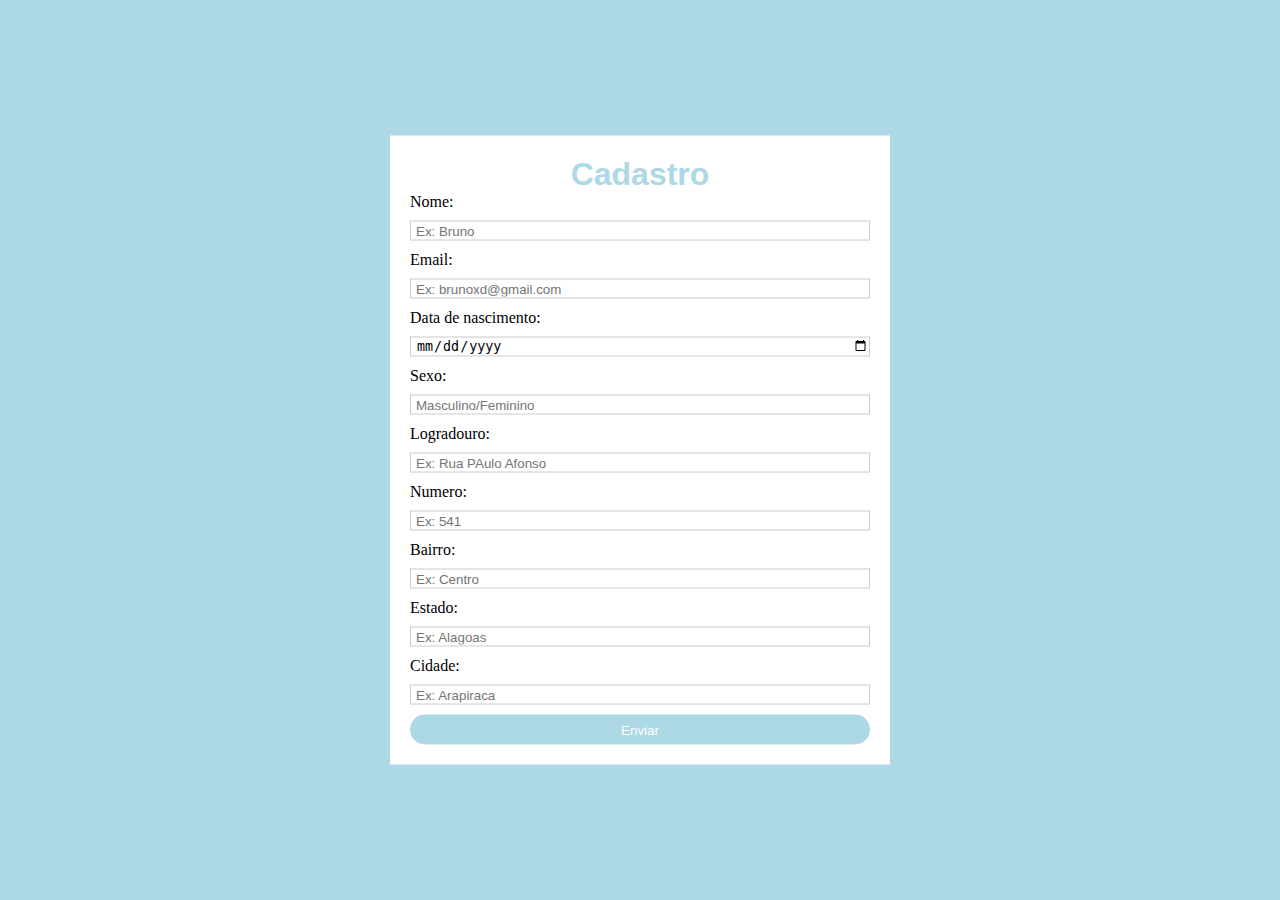
<file: form.html>
<!DOCTYPE html>
<html lang="pt-br">
    <head>
        <meta charset="UTF-8">
        <title>Cadastro</title>
        <link rel="stylesheet" href="form.css" />
        <script type="text/javascript" src="script.js"></script>
    </head>
    <style>

    </style>
    <body>
        <form name="form" id="formulario" method="POST">
            <h1>Cadastro</h1>
            <label for="nome">Nome:</label>
            <input type="text" id="nome" name="nome" class="valor" placeholder="Ex: Bruno" /> <br>

            <label for="email">Email:</label>
            <input type="email" id="email" name="email" class="valor" placeholder="Ex: brunoxd@gmail.com" /> <br>

            <label for="data">Data de nascimento:</label>
            <input type="date" id="data" name="data" class="valor" /> <br>

            <label for="sexo">Sexo:</label>
            <input type="text" id="sexo" name="sexo" class="valor" placeholder="Masculino/Feminino" /> <br>

            <label for="rua">Logradouro:</label>
            <input type="text" id="rua" name="rua" class="valor" placeholder="Ex: Rua PAulo Afonso" /> <br>

            <label for="numero">Numero:</label>
            <input type="number" id="numero" name="numero" class="valor" placeholder="Ex: 541" min="0" max="9999" /> <br>

            <label for="bairro">Bairro:</label>
            <input type="text" id="bairro" name="bairro" class="valor" placeholder="Ex: Centro" /> <br>

            <label for="estado">Estado:</label>
            <input type="text" id="estado" name="estado" class="valor" placeholder="Ex: Alagoas" /> <br>

            <label for="cidade">Cidade:</label>
            <input type="text" id="cidade" name="cidade" class="valor" placeholder="Ex: Arapiraca" /> <br>
            
            <input type="submit" name="acao" value="Enviar" onclick="return validar()">

        </form>

    </body>



</html>
</file>
<file: form.css>
* {
  margin:0;padding:0;box-sizing: border-box;
}

body{
  background-color: lightblue;
}

form { 
  background-color: white;
  max-width: 500px;
  width: 70%;
  padding: 20px;
  position: absolute;
  left: 50%;
  top: 50%;
  transform: translate(-50%,-50%);
}

form h1 {
  text-align: center;
  color: lightblue;
  font-family: 'Lucida Sans', 'Lucida Sans Regular', 'Lucida Grande', 'Lucida Sans Unicode', Geneva, Verdana, sans-serif;
}

form input[type=text],
form input[type=number],
form input[type=email],
form input[type=date] {
  width: 100%;
  height: 20px;
  border: 1px solid #ccc;
  padding-left: 5px;
  margin: 10px 0;
}

form input[type=submit] {
  width: 100%;
  height: 30px;
  cursor: pointer;
  background-color: lightblue;
  color: white;
  border: 0;
  border-radius: 20px;
  transition: 1s;
}

form input [type=submit]:hover {
  background-color: midnightblue;
}

form input [type=text]:focus {
  outline: 0;
}

form input [type=number]:focus {
  outline: 0;
}

form input [type=email]:focus {
  outline: 0;
}

form input [type=date]:focus {
  outline: 0;
}
</file>
